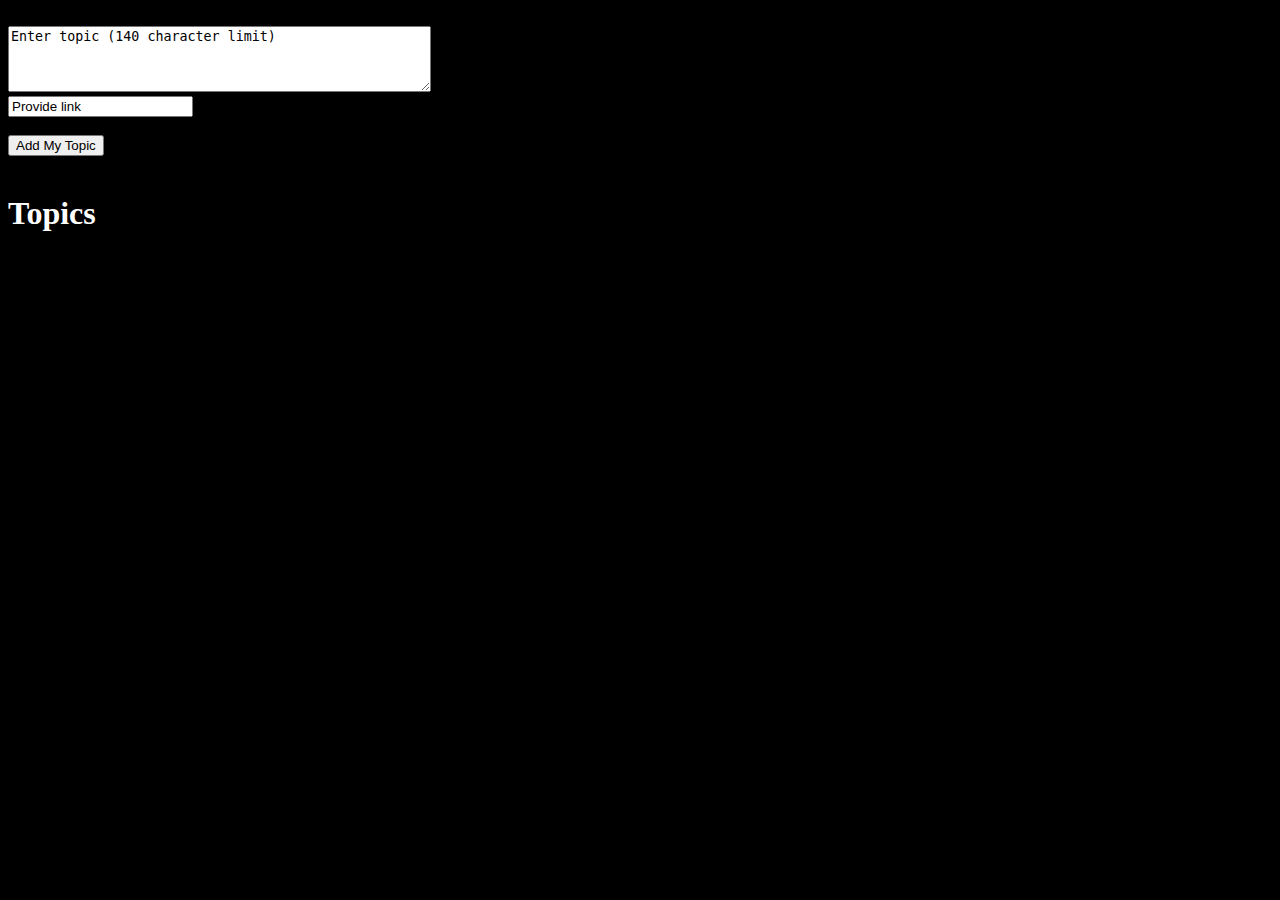
<file: eric/index.html>
<!DOCTYPE html>
<html>
    <head>
        <script src="http://code.jquery.com/jquery-1.9.1.min.js"></script>
        <script src="/index.js"></script>
        <link href="/format.css" rel="stylesheet" />
    </head>
    <body>
	<br>
	<textarea id="topic" rows="4" cols="50" maxlength="140">Enter topic (140 character limit)</textarea>
	<br>
	<input type="text" id="addlink" name="link" value="Provide link"/><br><br>
	<button id="add" onclick="addTopic()">Add My Topic </button><br><br>
	<div id='topiclist'>
	    <h1>Topics</h1>
	    <script>
	      loadTopics()
	    </script>
	</div>
    </body>
</html>
</file>
<file: format.css>
body{ background-color: black;} 
p { color: blue; } 
h2{ color: white; }


#assignment1 {
	width:1200px;
	margin-top:20px;
	margin-left:50px;
	margin-right:50px;
	min-height:10%;
	color:Black;
}

#topics{float:right; color:white;}

.link {font-size:15px; color:blue;}

.link:hover{
	color:yellow;
	text-decoration:underline;
	cursor:hand;
	cursor:pointer;
}

#topiclist{float:left; color:white;}

.vote {
	text-align:left; 
	font-size:10px;
}

.voteup {
	color:white; font-size:12px;
}

.voteup:hover{
	color:yellow;
	text-decoration:underline;
	cursor:hand;
	cursor:pointer;
}

.reply {font-size:12px; color:white}

.commentButton{font-size:12px;color:white}

.reply:hover{
	color:yellow;
	text-decoration:underline;
	cursor:hand;
	cursor:pointer;
}

.commentButton:hover{
	color:white;
	text-decoration:underline;
	cursor:hand;
	cursor:pointer;
}

.comment {
	padding: 30px;
	border-left: 1px solid #333333;
	border-left-style: dotted;
}

.topic {
	color: white;
	margin-top: 10px;
	margin-bottom: 10px;
	font-family:"Times New Roman";
	font-size:20px;
	font-style:bold;
}
</file>
